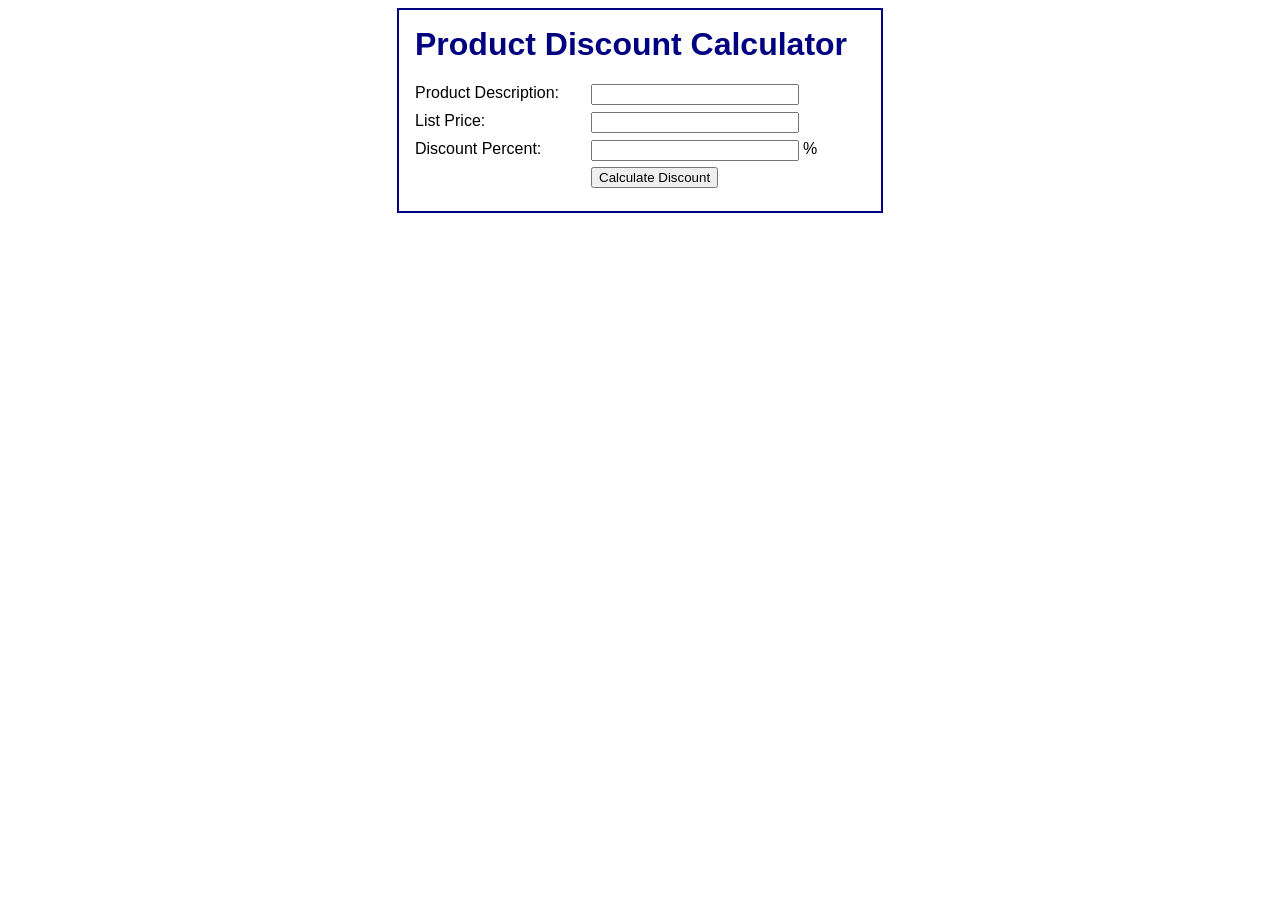
<file: assignment1/ch01_product_discount/index.html>
<!DOCTYPE html>
<html>
<head>
    <title>Product Discount Calculator</title>
    <link rel="stylesheet" type="text/css" href="main.css">
</head>

<body>
    <main>
        <h1>Product Discount Calculator</h1>
        <form action="display_discount.php" method="get">

            <div id="data">
                <label>Product Description:</label>
                <input type="text" name="product_description"><br>

                <label>List Price:</label>
                <input type="text" name="list_price"><br>

                <label>Discount Percent:</label>
                <input type="text" name="discount_percent"><span>%</span><br>
            </div>

            <div id="buttons">
                <label>&nbsp;</label>
                <input type="submit" value="Calculate Discount"><br>
            </div>

        </form>
    </main>
</body>
</html>
</file>
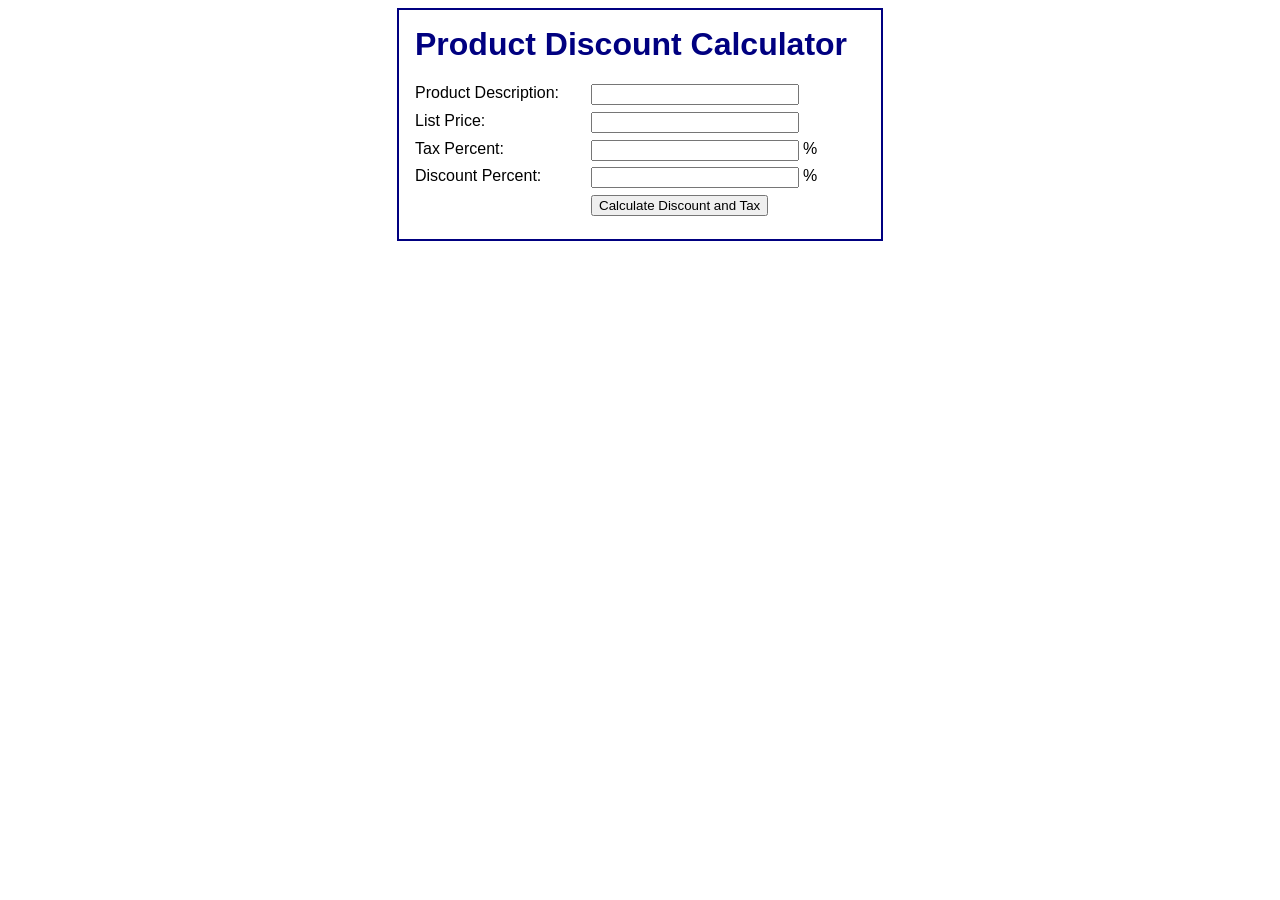
<file: lab2/ch02_ex1/index.html>
<!DOCTYPE html>
<html>
<head>
    <title>Product Discount Calculator</title>
    <link rel="stylesheet" type="text/css" href="main.css">
</head>

<body>
    <main>
        <h1>Product Discount Calculator</h1>
        <form action="display_discount.php" method="post">

            <div id="data">
                <label>Product Description:</label>
                <input type="text" name="product_description"><br>

                <label>List Price:</label>
                <input type="text" name="list_price"><br>
                
                <label>Tax Percent:</label>
                <input type="text" name="tax"><span>%</span><br>

                <label>Discount Percent:</label>
                <input type="text" name="discount_percent"><span>%</span><br>
                
            </div>

            <div id="buttons">
                <label>&nbsp;</label>
                <input type="submit" value="Calculate Discount and Tax"><br>
            </div>

        </form>
    </main>
</body>
</html>
</file>
<file: assignment1/ch01_product_discount/main.css>
body {
    font-family: Arial, Helvetica, sans-serif;
}
main {
    width: 450px;
    margin: 0 auto;
    padding: 1em;
    background: white;
    border: 2px solid navy;
}
h1 {
    margin-top: 0;
    color: navy;
}
label {
    width: 10em;
    float: left;
    padding-right: 1em;
    padding-bottom: .5em;
}
#data input {
    float: left;
    width: 15em;
    margin-bottom: .5em;
}
#data span {
    padding-left: .25em;
}
#buttons input {
    float: left;
    margin-bottom: .5em;
}
br {
    clear: left;
}
</file>
<file: lab2/ch02_ex1/main.css>
body {
    font-family: Arial, Helvetica, sans-serif;
}
main {
    width: 450px;
    margin: 0 auto;
    padding: 1em;
    background: white;
    border: 2px solid navy;
}
h1 {
    margin-top: 0;
    color: navy;
}
label {
    width: 10em;
    float: left;
    padding-right: 1em;
    padding-bottom: .5em;
}
#data input {
    float: left;
    width: 15em;
    margin-bottom: .5em;
}
#data span {
    padding-left: .25em;
}
#buttons input {
    margin-bottom: .5em;
}
br {
    clear: left;
}
</file>
